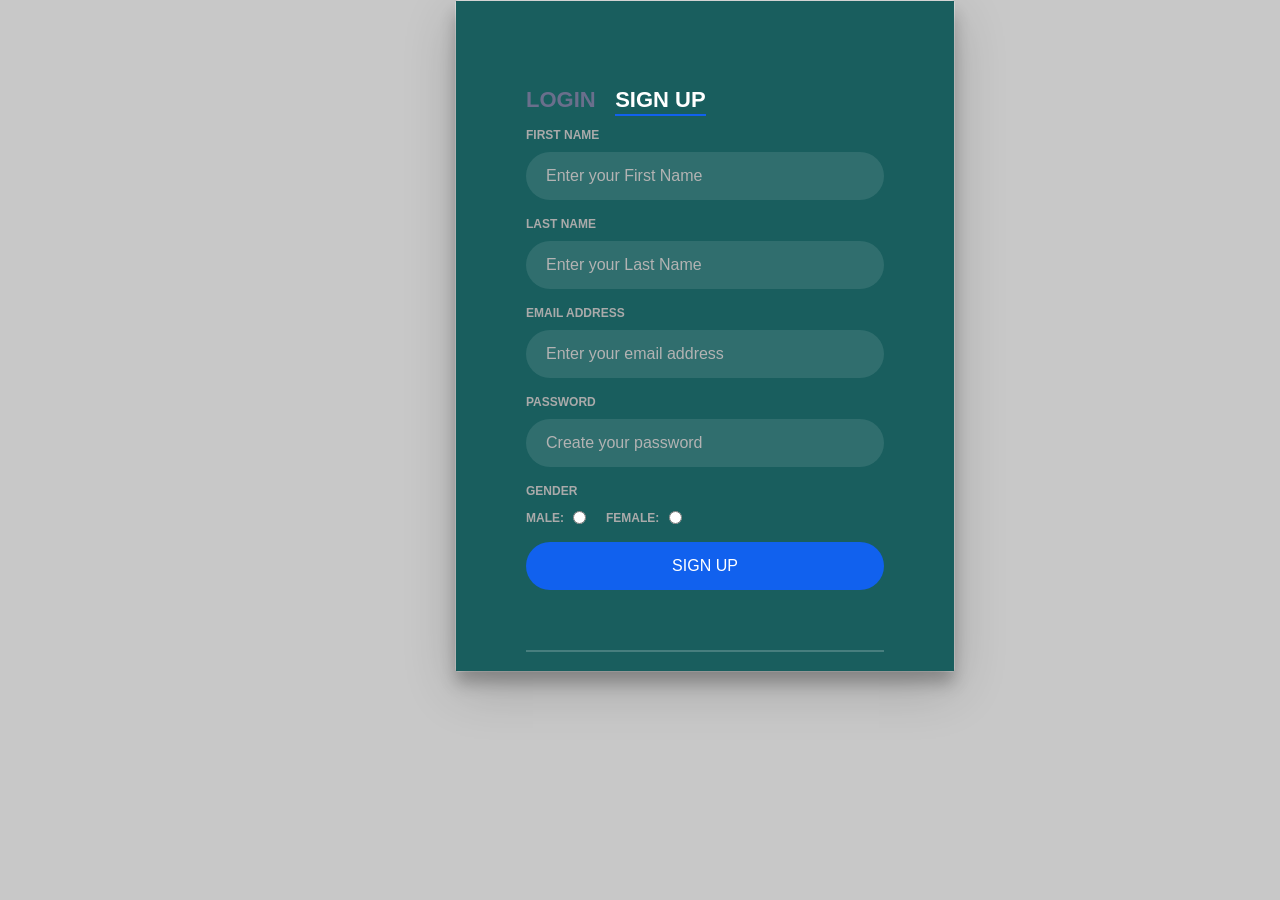
<file: index.html>
<!DOCTYPE html>
<html lang="en">

<head>
    <meta charset="UTF-8">
    <meta http-equiv="X-UA-Compatible" content="IE=edge">
    <meta name="viewport" content="width=device-width, initial-scale=1.0">
    <title>Document</title>
    <link rel="stylesheet" href="https://stackpath.bootstrapcdn.com/bootstrap/4.1.3/css/bootstrap.min.css"
        integrity="sha384-MCw98/SFnGE8fJT3GXwEOngsV7Zt27NXFoaoApmYm81iuXoPkFOJwJ8ERdknLPMO" crossorigin="anonymous">
    <link rel="stylesheet" href="style.css">
</head>

<body>
    <div class="container">
        <div class="row">
            <div class="col-md-6 mx-auto p-0">
                <div class="card">

                    <div class="login-box">
                        <div class="login-snip">
                            <input onclick="radioCheck(id)" id="tab-1" type="radio" name="tab" class="sign-in" >
                            <label for="tab-1" class="tab">Login</label>
                            <input onclick="radioCheck(id)" id="tab-2" type="radio" name="tab" class="sign-up" checked>
                            <label for="tab-2" class="tab">Sign Up</label>
                            <div class="login-space">
                                <form method="POST" autocomplete="off" onsubmit="logIn(); return false">
                                    <div class="login">
                                        <div class="group">
                                            <p id="error-msg"></p>
                                        </div>
                                        <div id="logEmail" class="group">
                                            <label for="user" class="label">Email</label>
                                            <input required id="user" type="email" class="input" placeholder="Enter your Email">
                                        </div>
                                        <div id="logPass" class="group">
                                            <label for="pass" class="label">Password</label>
                                            <input required id="pass" type="password" class="input" data-type="password"
                                                placeholder="Enter your password">
                                        </div>
                                        <div class="group">
                                            <input type="submit" class="button" value="Sign In">
                                        </div>
                                        <div class="hr"></div>
                                    </div>
                                </form>

                                <form method="POST" onsubmit="signup(); return false" autocomplete="off">
                                    <div class="sign-up-form">
                                        <div id="firstName" class="group">
                                            <label for="fName" class="label">First Name</label>
                                            <input id="fName" type="text" class="input"
                                               required placeholder="Enter your First Name">
                                        </div>
                                        <div id="lastName" class="group">
                                            <label for="lName" class="label">last Name</label>
                                            <input id="lName" type="text" class="input"
                                              required  placeholder="Enter your Last Name">
                                        </div>
                                        <div id="inputEmail" class="group">
                                            <label for="email" class="label">Email Address</label>
                                            <input id="email" type="email" class="input email"
                                               required placeholder="Enter your email address">
                                        </div>
                                        <div id="inputPass" class="group">
                                            <label for="pass" class="label">Password</label>
                                            <input id="pass" type="password" class="input" data-type="password"
                                              required  placeholder="Create your password">
                                        </div>
                                        <div id="inputGender" class="group genders">
                                            <label class="label">Gender</label>
                                            <label for="male" class="label gender">Male:</label>
                                            <input required id="male" value="male" type="radio" name="gender">
                                            <label for="female" class="label gender">Female:</label>
                                            <input required id="female" value="female" type="radio" name="gender">
                                        </div>

                                        <div class="group">
                                            <input type="submit" class="button" value="Sign Up">
                                        </div>
                                        <div class="hr"></div>
                                    </div>
                                </form>

                            </div>
                        </div>
                    </div>
                </div>
            </div>
        </div>
    </div>
    <script src="script.js"></script>
</body>

</html>
</file>
<file: style.css>
body {
    margin: 0;
    color: #6a6f8c;
    background: #c8c8c8;
    font: 600 16px/18px 'Open Sans', sans-serif
}

.login-box {
    width: 100%;
    margin: auto;
    max-width: 525px;
    min-height: 670px;
    position: relative;
    background: url(https://images.unsplash.com/photo-1507208773393-40d9fc670acf?ixlib=rb-1.2.1&ixid=eyJhcHBfaWQiOjEyMDd9&auto=format&fit=crop&w=1268&q=80) no-repeat center;
    box-shadow: 0 12px 15px 0 rgba(0, 0, 0, .24), 0 17px 50px 0 rgba(0, 0, 0, .19)
}

.login-snip {
    width: 100%;
    height: 100%;
    position: absolute;
    padding: 90px 70px 50px 70px;
    background: rgba(0, 77, 77, .9)
}

.login-snip .login, .login-snip .sign-up-form {
    top: 0;
    left: 0;
    right: 0;
    bottom: 0;
    position: absolute;
    transform: rotateY(180deg);
    backface-visibility: hidden;
    transition: all .4s linear
}

.login-snip .sign-in, .login-snip .sign-up, .login-space .group .check {
    display: none;
}

.login-snip .tab, .login-space .group .label, .login-space .group .button {
    text-transform: uppercase
}

.login-snip .tab {
    cursor: pointer;
    font-size: 22px;
    margin-right: 15px;
    padding-bottom: 5px;
    margin: 0 15px 10px 0;
    display: inline-block;
    border-bottom: 2px solid transparent
}

.login-snip .sign-in:checked+.tab, .login-snip .sign-up:checked+.tab {
    color: #fff;
    border-color: #1161ee
}

.login-space {
    min-height: 345px;
    position: relative;
    perspective: 1000px;
    transform-style: preserve-3d
}

.login-space .group {
    margin-bottom: 15px
}

.login-space .group .label, .login-space .group .input, .login-space .group .button {
    width: 100%;
    color: #fff;
    display: block
}

.login-space .group .input, .login-space .group .button {
    border: none;
    padding: 15px 20px;
    outline: none;
    border-radius: 25px;
    background: rgba(255, 255, 255, .1);
    transition: 0.5s;
    box-sizing: border-box;
}

.login-space .group input[data-type="password"] {
    /* text-security: circle; */
    -webkit-text-security: circle;
}

.login-space .group .label {
    color: #aaa;
    font-size: 12px
}

.login-space .group .button {
    background: #1161ee;
    cursor: pointer;
}

.login-space .group label .icon {
    width: 15px;
    height: 15px;
    border-radius: 2px;
    position: relative;
    display: inline-block;
    background: rgba(255, 255, 255, .1)
}

.login-space .group label .icon:before, .login-space .group label .icon:after {
    content: '';
    width: 10px;
    height: 2px;
    background: #fff;
    position: absolute;
    transition: all .2s ease-in-out 0s
}

.login-space .group label .icon:before {
    left: 3px;
    width: 5px;
    bottom: 6px;
    transform: scale(0) rotate(0)
}

.login-space .group label .icon:after {
    top: 6px;
    right: 0;
    transform: scale(0) rotate(0)
}

.login-space .group .check:checked+label {
    color: #fff
}

.login-space .group .check:checked+label .icon {
    background: #1161ee
}

.login-space .group .check:checked+label .icon:before {
    transform: scale(1) rotate(45deg)
}

.login-space .group .check:checked+label .icon:after {
    transform: scale(1) rotate(-45deg)
}

.login-snip .sign-in:checked+.tab+.sign-up+.tab+.login-space .login {
    transform: rotate(0)
}

.login-snip .sign-up:checked+.tab+.login-space .sign-up-form {
    transform: rotate(0)
}

*, :after, :before {
    box-sizing: border-box
}

.clearfix::after, .clearfix::before {
    content: '';
    display: table
}

.clearfix:after {
    clear: both;
    display: block
}

a {
    color: inherit;
    text-decoration: none
}

.hr {
    height: 2px;
    margin: 60px 0 50px 0;
    background: rgba(255, 255, 255, .2)
}

.card {
    width: 500px;
    left: 100px
}

::placeholder {
    color: #b3b3b3
}

.label.gender {
    position: relative;
}

.group.genders .label.gender {
    display: inline;
    margin-right: 20px;
    cursor: pointer;
}

.group.genders input {
    cursor: pointer;
    position: relative;
    top: 2px;
    left: -15px;
}

.button.l {
    background-color: #dc3545 !important;
    border-color: #dc3545 !important;
}

p {
    color: white;
}

.form-popup {
    display: none;
    position: fixed;
    bottom: 0;
    right: 15px;
    border: 3px solid #f1f1f1;
    z-index: 9;
  }
  
  /* Add styles to the form container */
  .form-container {
    max-width: 300px;
    padding: 10px;
    background-color: white;
  }
  
  /* Full-width input fields */
  .form-container input[type=text], .form-container input[type=password] {
    width: 100%;
    padding: 15px;
    margin: 5px 0 22px 0;
    border: none;
    background: #f1f1f1;
  }
  
  /* When the inputs get focus, do something */
  .form-container input[type=text]:focus, .form-container input[type=password]:focus {
    background-color: #ddd;
    outline: none;
  }
  
  /* Set a style for the submit/login button */
  .form-container .btn {
    background-color: #04AA6D;
    color: white;
    padding: 16px 20px;
    border: none;
    cursor: pointer;
    width: 100%;
    margin-bottom:10px;
    opacity: 0.8;
  }
  
  /* Add a red background color to the cancel button */
  .form-container .cancel {
    background-color: red;
  }
  
  /* Add some hover effects to buttons */
  .form-container .btn:hover, .open-button:hover {
    opacity: 1;
  }
</file>
